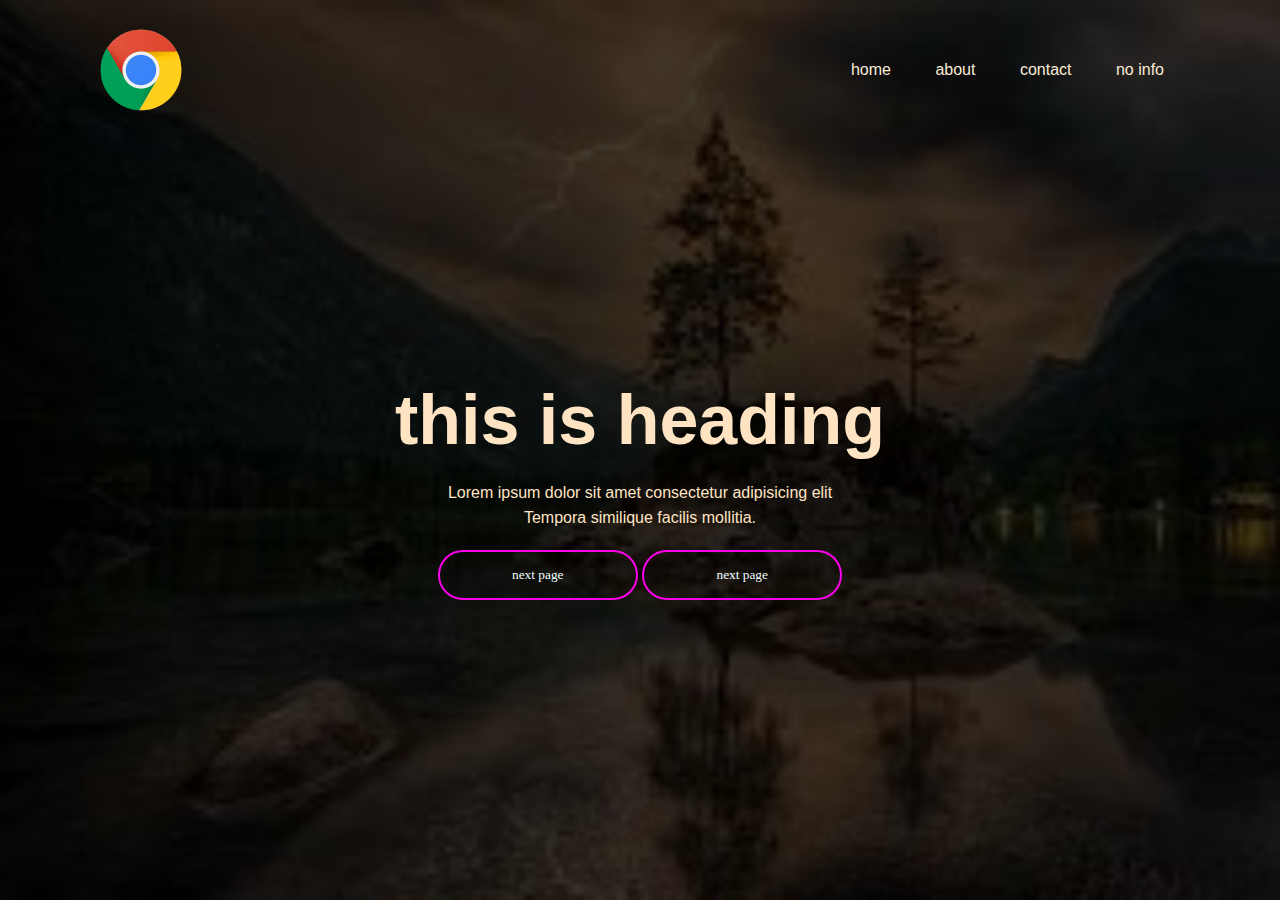
<file: index.html>
<!DOCTYPE html>
<html lang="en">
<head>
    <meta charset="UTF-8">
    <meta http-equiv="X-UA-Compatible" content="IE=edge">
    <meta name="viewport" content="width=device-width, initial-scale=1.0">
    <title>transform</title>
    <link rel="stylesheet" href="style.css">
</head>
<body>
    <div class="container">
       <div class="box">
        <img src="img/logo1.png" class="logo">
        <ul>
            <li><a href="£">home</a></li>
            <li><a href="£">about</a></li>
            <li><a href="£">contact</a></li>
            <li><a href="£">no info</a></li>
        </ul>
       </div>
       <div class="content">
           <h1>this is heading</h1>
           <p>Lorem ipsum dolor sit amet consectetur adipisicing elit <br> Tempora similique facilis mollitia.</p>
           <div>
               <button type="button"> <span></span> next page</button>
               <button type="button"><span></span> next page</button>
           </div>
       </div>
    </div>
</body>
</html>
</file>
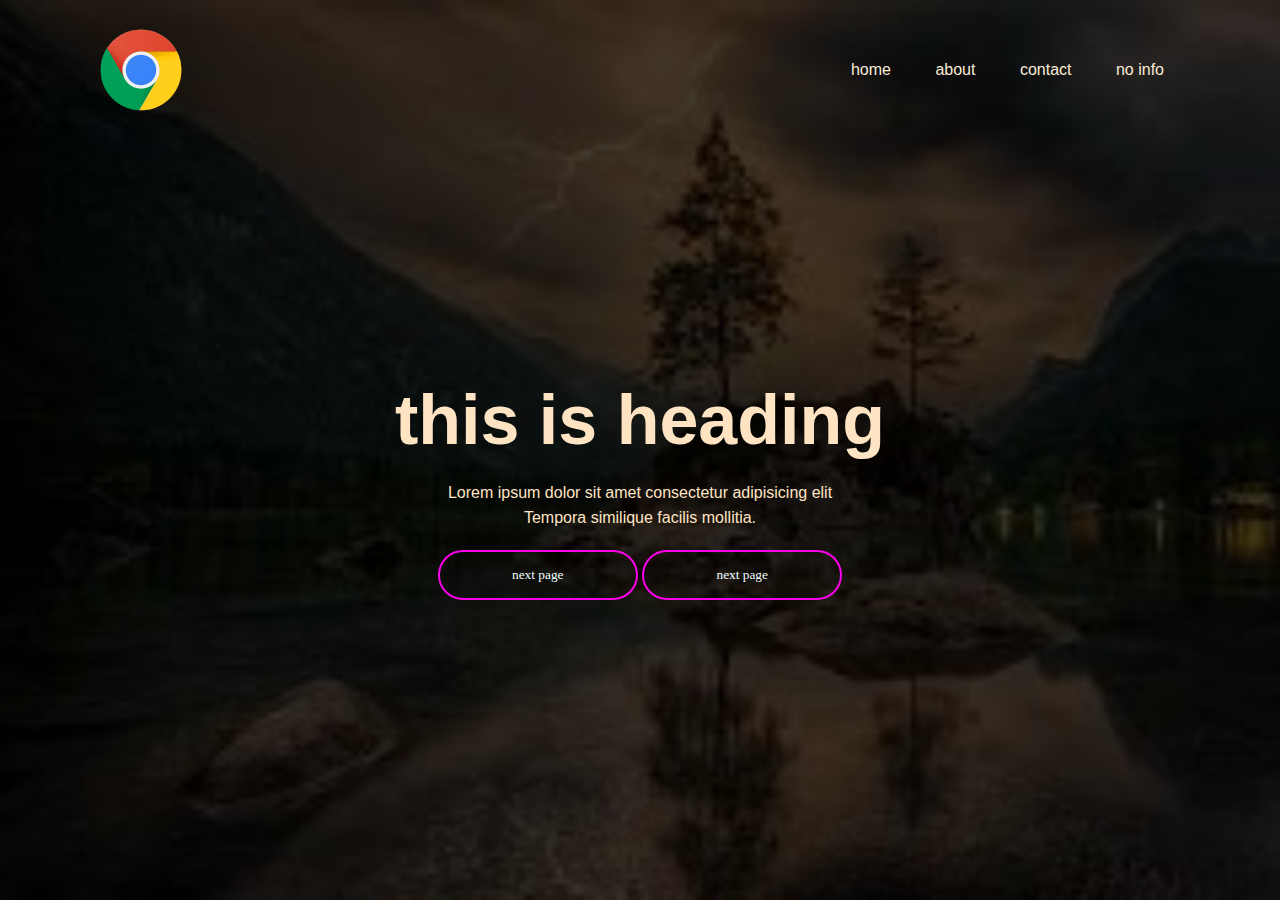
<file: web/index.html>
<!DOCTYPE html>
<html lang="en">
<head>
    <meta charset="UTF-8">
    <meta http-equiv="X-UA-Compatible" content="IE=edge">
    <meta name="viewport" content="width=device-width, initial-scale=1.0">
    <title>transform</title>
    <link rel="stylesheet" href="style.css">
</head>
<body>
    <div class="container">
       <div class="box">
        <img src="../img/logo1.png" class="logo">
        <ul>
            <li><a href="£">home</a></li>
            <li><a href="£">about</a></li>
            <li><a href="£">contact</a></li>
            <li><a href="£">no info</a></li>
        </ul>
       </div>
       <div class="content">
           <h1>this is heading</h1>
           <p>Lorem ipsum dolor sit amet consectetur adipisicing elit <br> Tempora similique facilis mollitia.</p>
           <div>
               <button type="button"> <span></span> next page</button>
               <button type="button"><span></span> next page</button>
           </div>
       </div>
    </div>
</body>
</html>
</file>
<file: style.css>
*{
    padding: 0px;
    margin: 0px;
    font-family: sans-serif;
}
.container{
    width: 100%;
    height: 100vh;
    background-image: linear-gradient(rgba(0,0,0,0.75),rgba(0,0,0,0.75)), 
    url(img/bg1.jpeg);
    background-size: cover;
    background-repeat: no-repeat;
}
.box{
    width: 85%;
    margin: auto;
    padding: 25px 0;
    display: flex;
    align-items: center;
    justify-content: space-between;
}
.logo{
    width: 90px;
    cursor: pointer;
}
.box ul li{
    list-style: none;
    display: inline-block;
    margin: 0 20px;
    position: relative;
}
.box ul li a {
    text-decoration: none;
    color: antiquewhite;
}
.box ul li::after{
    content: '';
    height: 3px;
    width: 0;
    background-color: rgb(55, 223, 111);
    position: absolute;
    left: 0;
    bottom: -5px;
    transition: 0.42s;
}
.box ul li:hover::after{
    width: 100%;
}
.content{
    width: 100%;
    position: absolute;
    top: 50%;
    transform: translateY(-50%);
    text-align: center;
    color: bisque;
}
.content h1{
    font-size: 70px;
    margin-top: 80px;
}
.content p{
    margin: 20px auto;
    font-weight: 100;
    line-height: 25px;
}
button{
    width: 200px;
    padding: 15px 0;
    text-align: center;
    border-radius: 25px;
    font-family: bold;
    border: 2px solid rgb(255, 0, 234);
    background: transparent;
    color: azure;
    cursor: pointer;
    position: relative;
    overflow: hidden;
}
span{
    background: rebeccapurple;
    height: 100%;
    width: 0;
    border-radius: 25px;
    position: absolute;
    top: 0;
    left: 0;
    z-index: -1;
    transition: 0.32s;
}
button:hover span{
    width: 100%;
}
button:hover{
    border: none;
}
</file>
<file: web/style.css>
*{
    padding: 0px;
    margin: 0px;
    font-family: sans-serif;
}
.container{
    width: 100%;
    height: 100vh;
    background-image: linear-gradient(rgba(0,0,0,0.75),rgba(0,0,0,0.75)), 
    url(../img/bg1.jpeg);
    background-size: cover;
    background-repeat: no-repeat;
}
.box{
    width: 85%;
    margin: auto;
    padding: 25px 0;
    display: flex;
    align-items: center;
    justify-content: space-between;
}
.logo{
    width: 90px;
    cursor: pointer;
}
.box ul li{
    list-style: none;
    display: inline-block;
    margin: 0 20px;
    position: relative;
}
.box ul li a {
    text-decoration: none;
    color: antiquewhite;
}
.box ul li::after{
    content: '';
    height: 3px;
    width: 0;
    background-color: rgb(55, 223, 111);
    position: absolute;
    left: 0;
    bottom: -5px;
    transition: 0.42s;
}
.box ul li:hover::after{
    width: 100%;
}
.content{
    width: 100%;
    position: absolute;
    top: 50%;
    transform: translateY(-50%);
    text-align: center;
    color: bisque;
}
.content h1{
    font-size: 70px;
    margin-top: 80px;
}
.content p{
    margin: 20px auto;
    font-weight: 100;
    line-height: 25px;
}
button{
    width: 200px;
    padding: 15px 0;
    text-align: center;
    border-radius: 25px;
    font-family: bold;
    border: 2px solid rgb(255, 0, 234);
    background: transparent;
    color: azure;
    cursor: pointer;
    position: relative;
    overflow: hidden;
}
span{
    background: rebeccapurple;
    height: 100%;
    width: 0;
    border-radius: 25px;
    position: absolute;
    top: 0;
    left: 0;
    z-index: -1;
    transition: 0.32s;
}
button:hover span{
    width: 100%;
}
button:hover{
    border: none;
}
</file>
